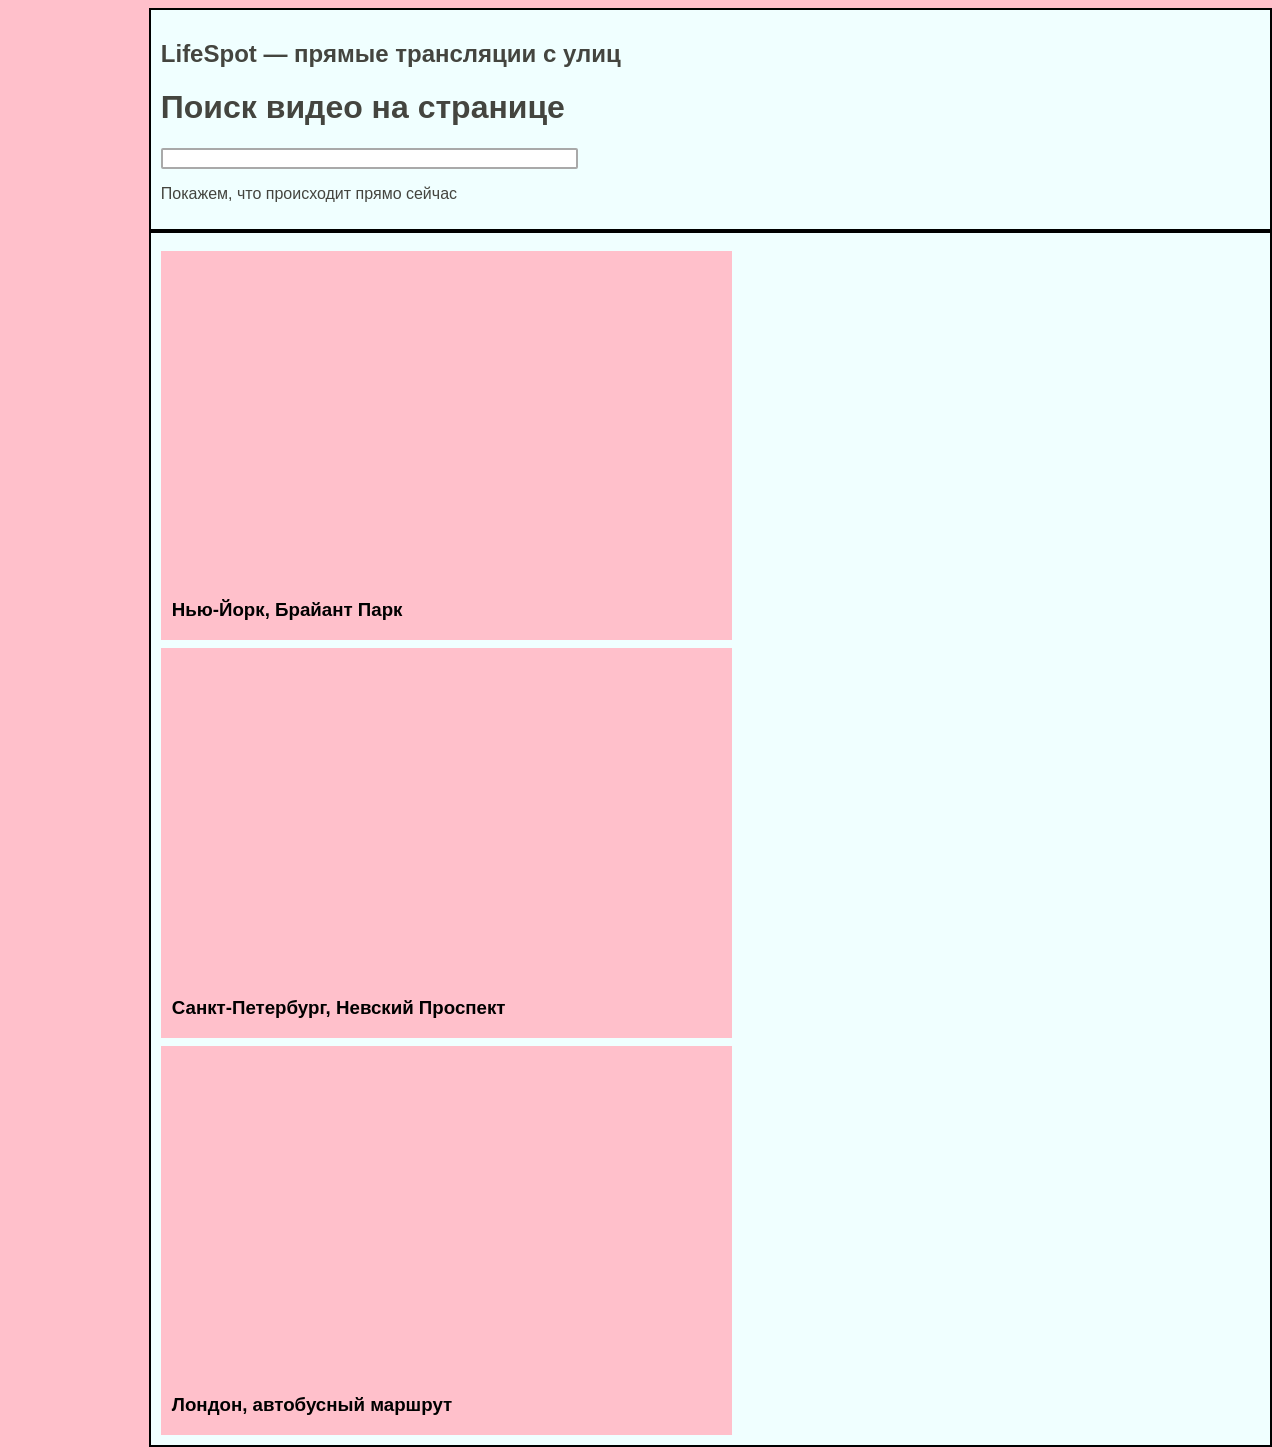
<file: LifeSpot/Views/index.html>
﻿<!DOCTYPE html> 
<html lang="en">
<head>
    <meta charset="UTF-8">
    <title>LifeSpot</title>
    <link href="../Static/CSS/index.css" rel="stylesheet" type="text/css">
    <script type="text/javascript" defer src="../Static/JS/index.js"></script>
    <!-- Внутренний скрипт с вызовами функций -->
    <script>
        sessionHandler();
    </script>
</head>

<body>
    <header class="bordered">
        <h2>LifeSpot — прямые трансляции с улиц</h2>
        <h1 class="interactive">Поиск видео на странице</h1>
        <input type="text" oninput="contentFilter() /* Вызов по имени переменной */" size=50>
        <p>Покажем, что происходит прямо сейчас</p>
    </header>

    <div class="bordered">
        <div class="video-container">
            <iframe width="560" height="315" src="https://www.youtube.com/embed/srlpC5tmhYs" title="YouTube video player" frameborder="0" allow="accelerometer; autoplay; clipboard-write; encrypted-media; gyroscope; picture-in-picture" allowfullscreen></iframe>
            <h3 class="video-title">Нью-Йорк, Брайант Парк</h3>
        </div>
        <div class="video-container">
            <iframe width="560" height="315" src="https://www.youtube.com/watch?v=wCcMcaiRbhM" title="YouTube video player" frameborder="0" allow="accelerometer; autoplay; clipboard-write; encrypted-media; gyroscope; picture-in-picture; web-share" allowfullscreen></iframe>
            <h3 class="video-title">Санкт-Петербург, Невский Проспект</h3>
        </div>
        <div class="video-container">
            <iframe width="560" height="315" src="https://www.youtube.com/watch?v=JplMzss6_YE&ab_channel=WokiliWanders" title="YouTube video player" frameborder="0" allow="accelerometer; autoplay; clipboard-write; encrypted-media; gyroscope; picture-in-picture; web-share" allowfullscreen></iframe>
            <h3 class="video-title">Лондон, автобусный маршрут</h3>
        </div>
        <!-- <a href="https://www.youtube.com/watch?v=wCcMcaiRbhM"><button >Санкт-Петербург</button></a>
        <a href="https://www.youtube.com/watch?v=srlpC5tmhYs"><button>Нью-Йорк</button></a>
        <a href="https://www.youtube.com/watch?v=JplMzss6_YE&ab_channel=WokiliWanders"><button>Лондон</button></a> -->
    </div>
</body>
</html>
</file>
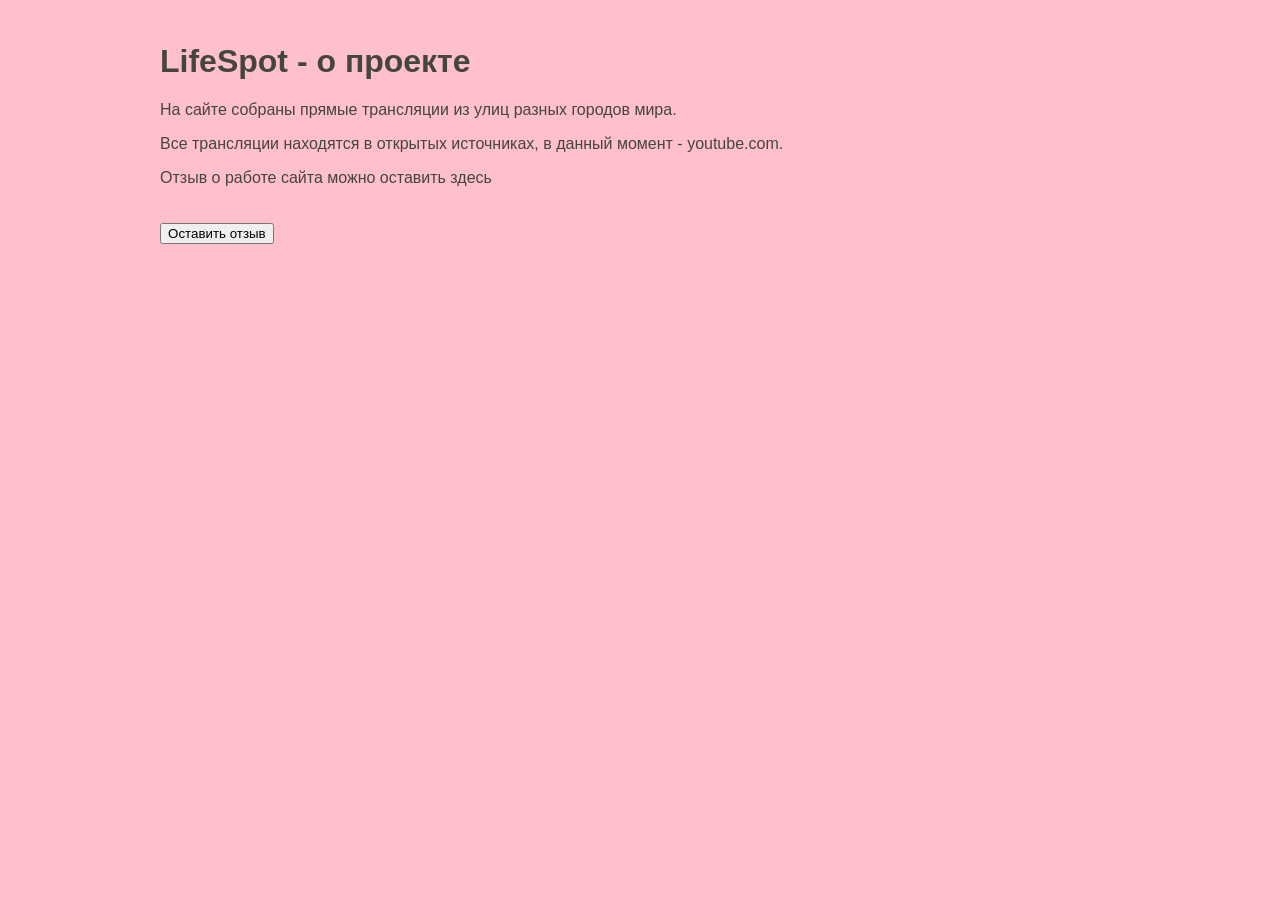
<file: LifeSpot/Views/about.html>
﻿<!DOCTYPE html>
<html lang="en">

<head>
    <meta charset="UTF-8">
    <title>LifeSpot</title>
    <link href="../Static/CSS/index.css" rel="stylesheet" type="text/css">
    <script type="text/javascript" src="../Static/JS/about.js"></script>
</head>

<!--SIDEBAR-->
<body>
    <header id="header-index">
        <h1>LifeSpot - о проекте</h1>
        <p>На сайте собраны прямые трансляции из улиц разных городов мира.</p>
        <p>Все трансляции находятся в открытых источниках, в данный момент - youtube.com. </p>
        <p>Отзыв о работе сайта можно оставить здесь</p>
    </header>

    <div class="reviews">
        <div class="review-button">
            <button onclick="getReview()">Оставить отзыв</button>
        </div>
    </div>
</body>
<!--FOOTER-->

</html>
</file>
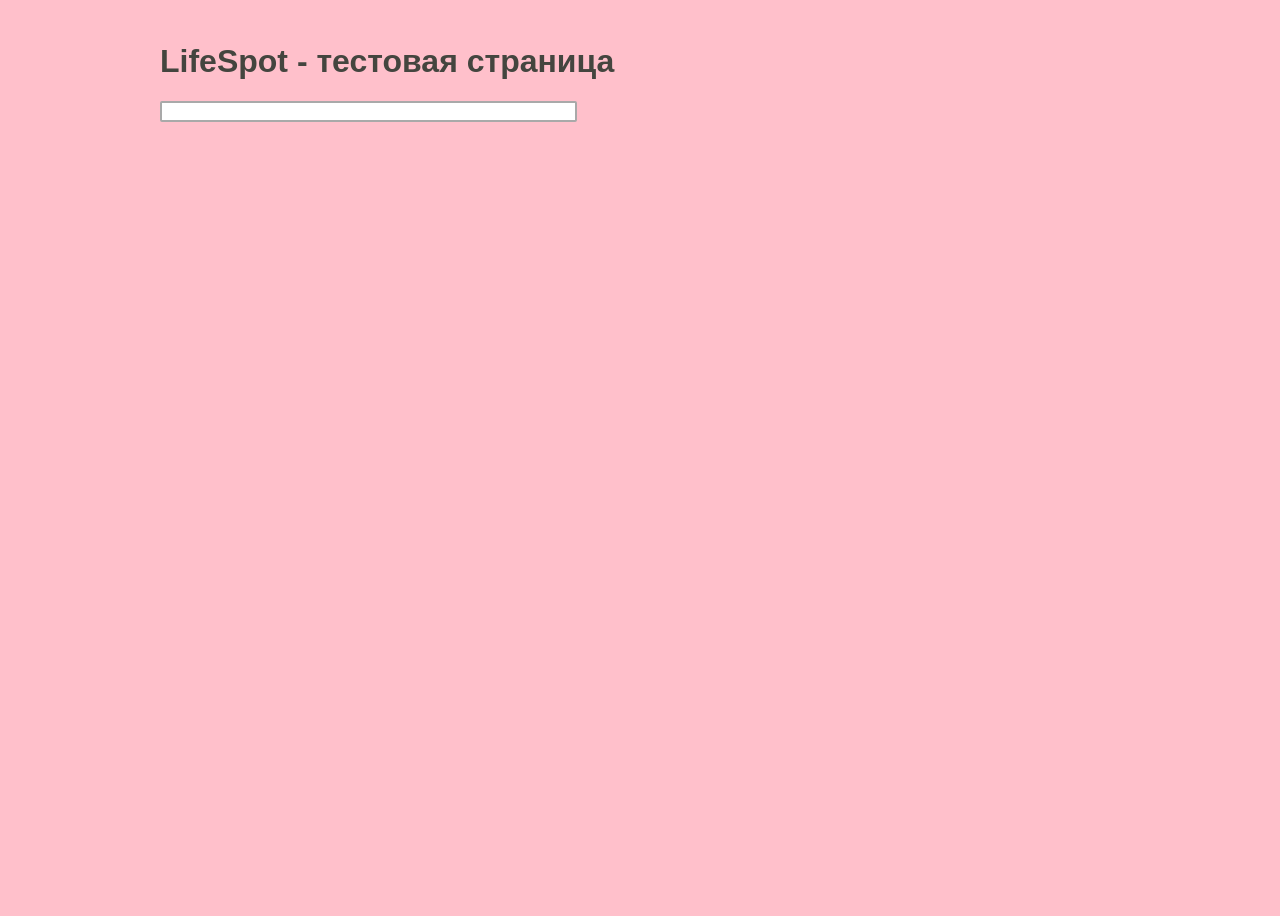
<file: LifeSpot/Views/testing.html>
﻿<!DOCTYPE html>
<html lang="en">

<head>
    <meta charset="UTF-8">
    <title>LifeSpot</title>
    <link href="../Static/CSS/index.css" rel="stylesheet" type="text/css">
    <script type="text/javascript" defer src="../Static/JS/testing.js"></script>
</head>

<!--SIDEBAR-->
<body>
    <header id="header-index">
        <h1>LifeSpot - тестовая страница</h1>
        <input type="text" oninput="
         /* Обработчик ввода текста */
            " size=50>
    </header>
</body>
<!--FOOTER-->

</html>
</file>
<file: LifeSpot/Static/CSS/index.css>
﻿header, footer, aside, body, .navbar, .video-container {
    font-family: "Helvetica 65 Medium", sans-serif;
}

header, footer, body, .video-container {
    background-color: pink;
}

.video-container {
    display: inline-block;
    margin-top: 0.5em;
    padding-left: 1%;
    padding-top: 1%;
}

.navbar p{
    color: darkgray;
    padding-left: 15%;
}

.navbar p:hover{
    color: aliceblue;
}

header {
    color: #44453f;
    padding-left: 1%;
    padding-top: 1.2%;
}

footer {
    position: relative;
    bottom: 0;
    font-size: medium;
    color: black;
    line-height: 100%;
    padding-left: 1%;
}

aside {
    height: auto; /* Высота в полный размер. Этот параметр можно убрать, если вы хотите выставлять высоту автоматически */
    width: 10%;
    position: absolute; /* Фиксированная позиция сайд-бара. Так он будет оставаться на месте при скроллинге */
    z-index: 1; /* Сайд-бар будет поверх остальных элементов */
    top: 0; /* Сайдбар будет в самой верхней части страницы */
    left: 0;
    background-color: #111; /* Черный цвет фона (задан в виде кода) */
    overflow-x: hidden; /* Отключаем горизонтальную прокрутку */
    padding-top: 2%;
    font-size: large;
}

body {
    padding-left: 11%;
    height: 100%;
    min-height: 100vh;
    display: flex;
    flex-direction: column;
}

input {
    border: 2px solid darkgrey;
    border-radius: 2px;
    outline: none;
}

.bordered {
    border: 2px solid black;
    background-color: azure;
    padding: 10px;
}

.interactive:hover, .interactive:focus {
    color: blue;
    text-decoration: underline;
}

.review-container, .review-button {
    display: inline-block;
    margin-top: 0.5em;
    padding-left: 1%;
    padding-top: 1%;
}

.review-text {
    display: block;
    margin-top: 0.5em;
    padding-left: 1%;
    padding-top: 1%;
}
</file>
